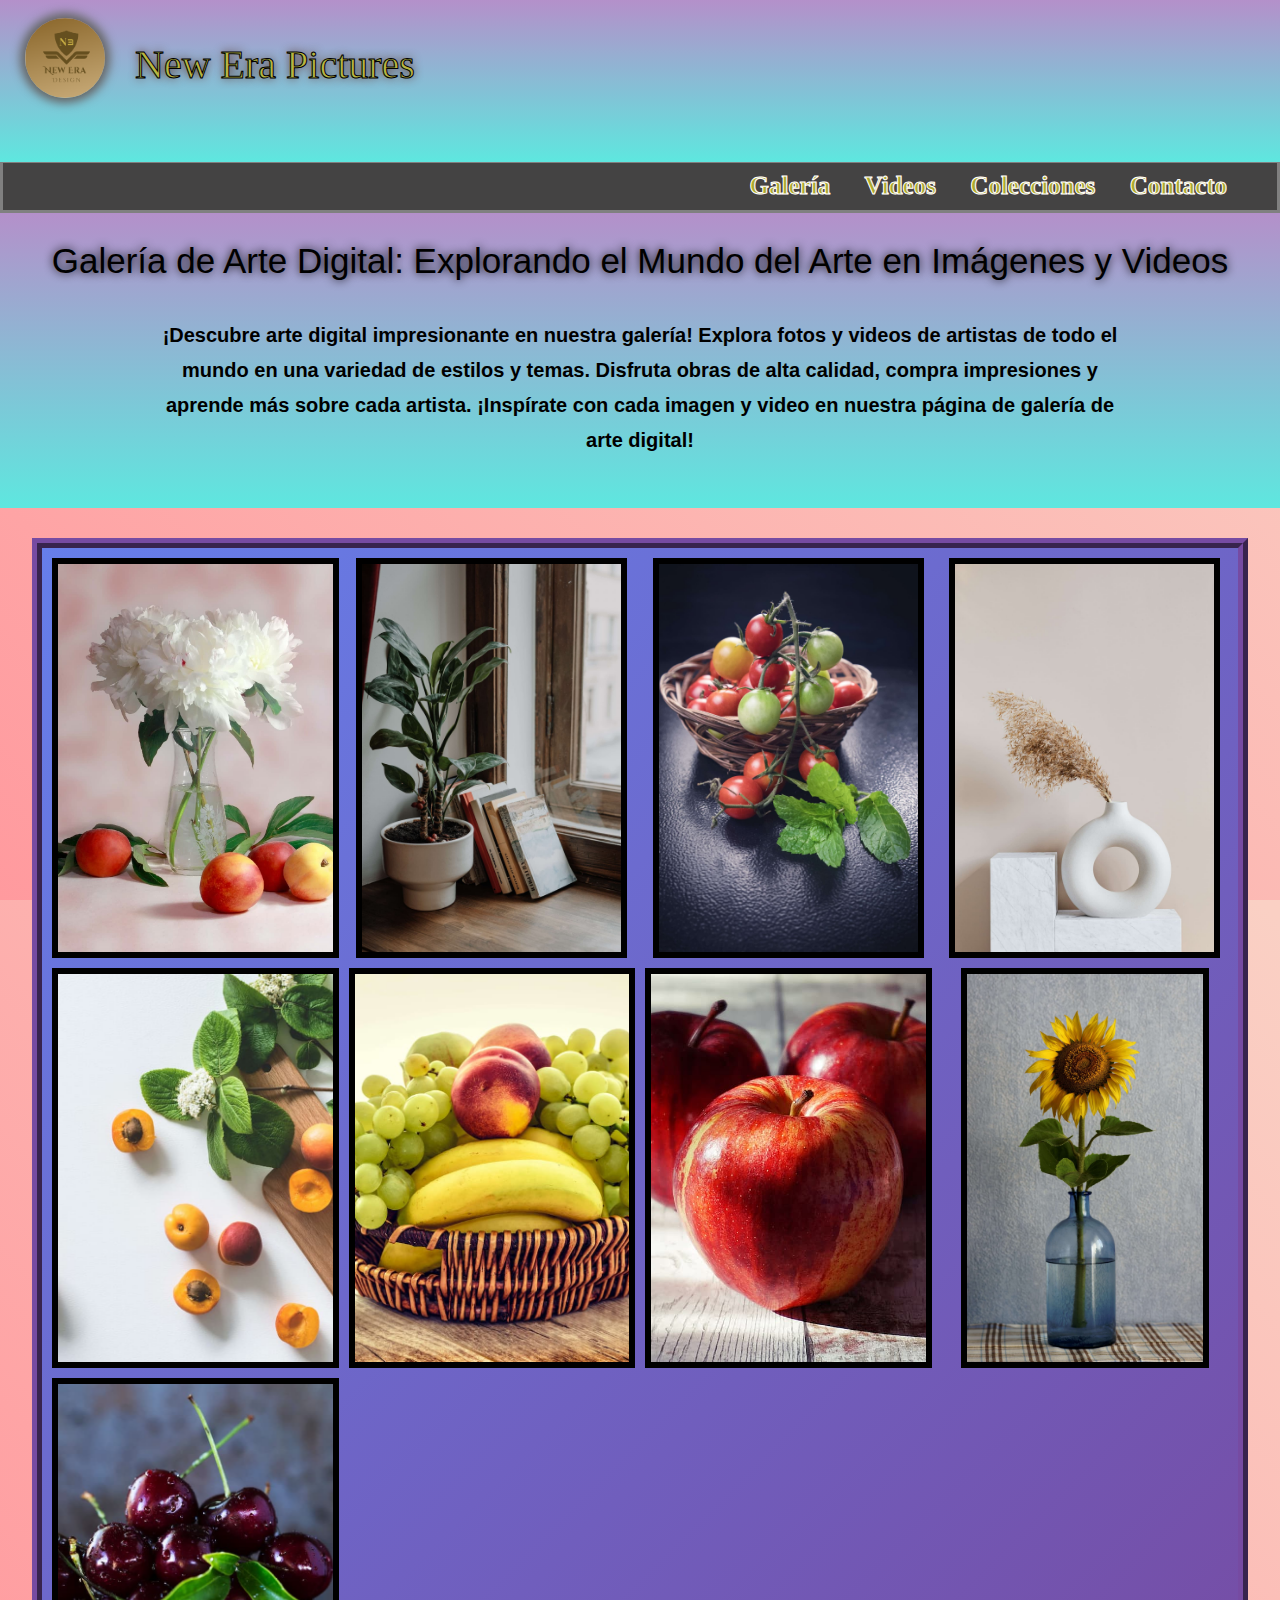
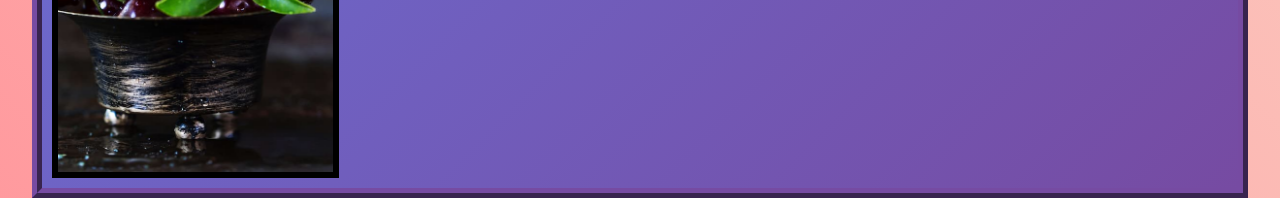
<file: docs/index.html>
<!DOCTYPE html>
<html lang="es">
<head>
    <meta charset="UTF-8">
    <meta http-equiv="X-UA-Compatible" content="IE=edge">
    <meta name="viewport" content="width=device-width, initial-scale=1.0">
    <link rel="stylesheet" href="reset.css">
    <link rel="stylesheet" href="style.css">
    <title>Galery New Era</title>
</head>
<body>
    <header class="encabezado">
        
        <img class="logo" src="imagenes/LogoNewEra.PNG" alt="logo">
        <h1 class="main-title">New Era Pictures</h1>

    </header>

    <nav class="navegacion">
        <ul class="lista">
            <li class="item"><a href="index.html">Galería</a></li>
            <li class="item"><a href="videos.html">Videos</a></li>
            <li class="item"><a href="">Colecciones</a></li>
            <li class="item"><a href="contacto.html">Contacto</a></li>
        </ul>
    </nav>
    
    <main>

        <section class="presenta">
        
        <h1>Galería de Arte Digital: Explorando el Mundo del Arte en Imágenes y Videos</h1>

        <p>¡Descubre arte digital impresionante en nuestra galería! Explora fotos y videos de artistas de todo el mundo en una variedad de estilos y temas. Disfruta obras de alta calidad, compra impresiones y aprende más sobre cada artista. ¡Inspírate con cada imagen y video en nuestra página de galería de arte digital!</p>

        </section>

        <section class="galeria">
           
            <div class="pic"><img class="pic" src="galeria/pexels-anastasiia-1005066 MODIF.jpg" alt="img1" srcset=""></div>
            <div class="pic"><img class="pic" src="galeria/pexels-cottonbro-studio-4153146.jpg" alt="img2" srcset=""></div>
            <div class="pic"><img class="pic" src="galeria/pexels-dapur-melodi-1496266.jpg" alt="img3" srcset=""></div>
            <div class="pic"><img class="pic" src="galeria/pexels-karolina-grabowska-4207892.jpg" alt="img4" srcset=""></div>
            <div class="pic"><img class="pic" src="galeria/pexels-lumn-1028599.jpg" alt="img5" srcset=""></div>
            <div class="pic"><img class="pic" src="galeria/pexels-photomix-company-235294.jpg" alt="img6" srcset=""></div>
            <div class="pic"><img class="pic" src="galeria/pexels-suzy-hazelwood-1510392.jpg" alt="img7" srcset=""></div>
            <div class="pic"><img class="pic" src="galeria/pexels-vadim-bocharov-3823839.jpg" alt="img8" srcset=""></div>
            <div class="pic"><img class="pic" src="galeria/pexels-wendy-van-zyl-1178610.jpg" alt="img9" srcset=""></div>
            
        </section>
     


    </main>
   
</body>
</html>
</file>
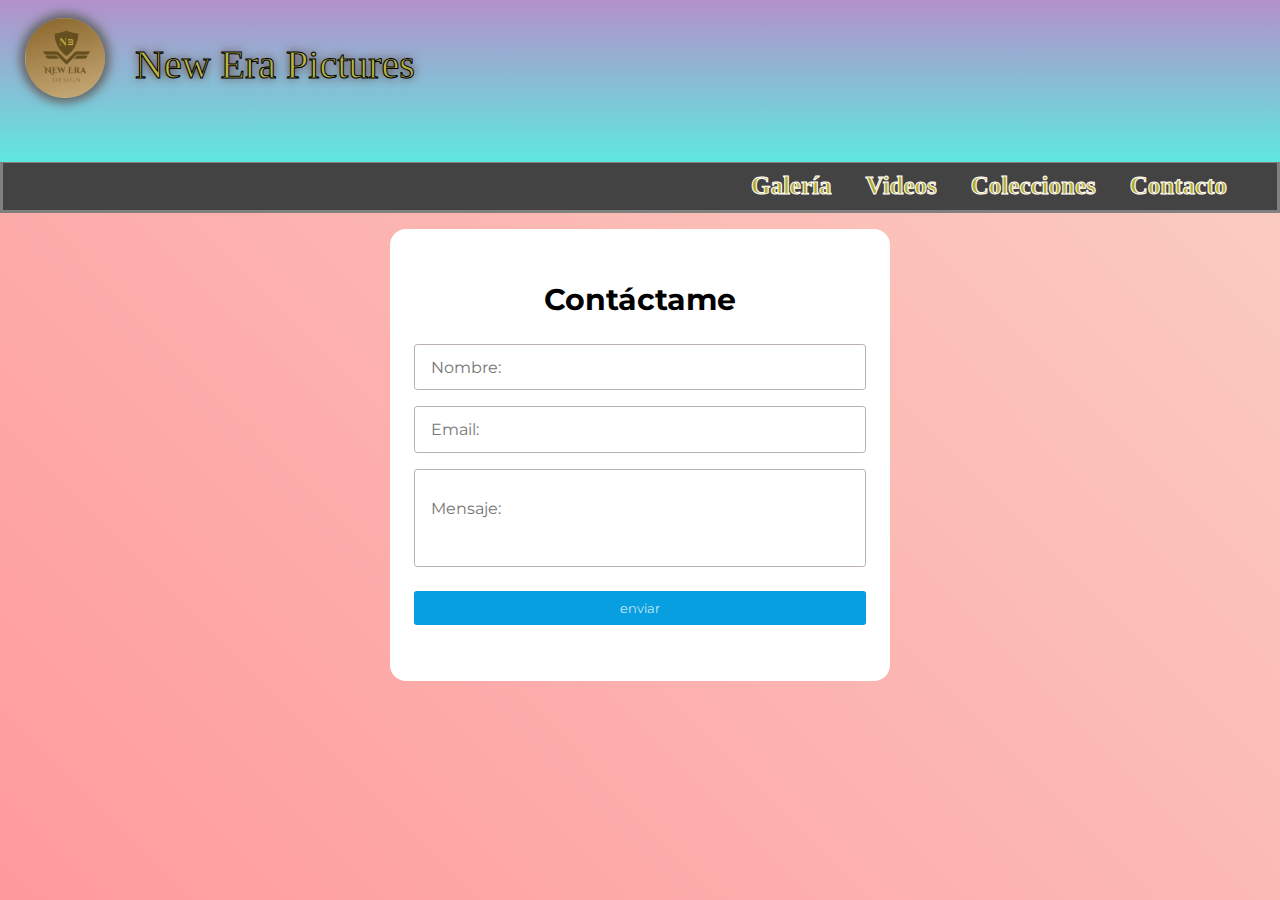
<file: docs/contacto.html>
<!DOCTYPE html>
<html lang="es">
<head>
    <meta charset="UTF-8">
    <meta http-equiv="X-UA-Compatible" content="IE=edge">
    <meta name="viewport" content="width=, initial-scale=1.0">
    <title>Contactost</title>
    <link rel="stylesheet" href="reset.css">
    <link rel="stylesheet" href="style.css">
    <link rel="preconnect" href="https://fonts.googleapis.com">
    <link rel="preconnect" href="https://fonts.gstatic.com" crossorigin>
    <link href="https://fonts.googleapis.com/css2?family=Montserrat:wght@300;400;700&display=swap" rel="stylesheet">
</head>
<body>
    <header class="encabezado">
        
        <img class="logo" src="imagenes/LogoNewEra.PNG" alt="logo">
        <h1 class="main-title">New Era Pictures</h1>

    </header>

    <nav class="navegacion">
        <ul class="lista">
            <li class="item"><a href="index.html">Galería</a></li>
            <li class="item"><a href="videos.html">Videos</a></li>
            <li class="item"><a href="">Colecciones</a></li>
            <li class="item"><a href="contacto.html">Contacto</a></li>
        </ul>
    </nav>

    <form class="form" action="https://formspree.io/f/xdovjbjv"
    method="POST">
        <div class="form_container">
            <h2 class="form_title">Contáctame</h2>
            <input type="text" class="form_input" placeholder="Nombre:" name="name">
            <input type="email" class="form_input" placeholder="Email:" name="email">
            <textarea class="form_input form_input--message" placeholder="Mensaje:" name="message"></textarea>

            <input type="submit" value="enviar" class="form_cta">
        </div>
    </form>


</body>
</html>
</file>
<file: docs/style.css>
*{
    box-sizing: border-box;
}

body{
    background-color: rgb(68, 67, 67);
    width: 100vw;
    height: 100vh;
}

.encabezado{
    height: 18%;
    width: 100vw;
    display: inline-block;
    background: linear-gradient(to top, #5ee7df 0%, #b490ca 100%),url(imagenes/pexels-pixabay-276258.jpg);
    background-size: cover;
    
    
}

.main-title{
    font-size: 40px;
    font-family: Cambria, Cochin, Georgia, Times, 'Times New Roman', serif;
    color: rgb(184, 182, 65);
    text-shadow: 0 0 10px  rgb(83, 33, 18);
    -webkit-text-stroke: 1px black;
    position: absolute;
    top: 5%;
    left: 135px;
    
}

.logo{
    border-radius: 50px;
    box-shadow: 0 0 10px 5px rgb(102, 102, 102);  
    width: 80px;
    height: 80px;
    
    position: absolute;
    top: 2%;
    left: 25px;
    
}

.navegacion{
    height: fit-content;
    width: 100vw;
    background-color: rgb(68, 67, 67);
    border: 3px solid grey;
    margin-top: -5px;
}

.lista{
    text-decoration: none;
    text-align: right;
    margin-right: 50px;
    padding-top: 10px;
}

.item{
    display: inline-block;
    padding-bottom: 1%;
    
}

.item a{
    text-decoration: none;
    color: rgb(172, 170, 45);
    font-size: 25px;
    font-family: Cambria, Cochin, Georgia, Times, 'Times New Roman', serif;
    text-shadow: 0 0 1px  rgb(199, 110, 83);
    margin-left: 30px;
    font-weight: bold;
    -webkit-text-stroke: 1px white;


}

.presenta{
    width: 100vw;
    height: fit-content;
    background-image: linear-gradient(to top, #5ee7df 0%, #b490ca 100%);
    padding: 30px;
}

.presenta h1{
    text-align: center;
    font-size: 35px;
    margin-bottom: 40px;
    text-shadow: 0 0 10px black;
}

.presenta p{
    
    width: 80%;
    margin: 20px auto;
    text-align: center;
    font-family: 'Gill Sans', 'Gill Sans MT', Calibri, 'Trebuchet MS', sans-serif;
    font-size: 20px;
    font-weight: bold;
    border: .1 solid transparent;
    line-height: 35px;
}

.galeria{
    display: grid;
    width: 95%;
    height: auto;
    border: 10px ridge #764ba2;
    margin: 30px auto;
    grid-template-rows: repeat(3, 400px);
    grid-template-columns: repeat(auto-fit, minmax(250px, 1fr));
    grid-auto-flow: dense;
    gap: 10px 10px;
    padding: 10px;
    background-image: linear-gradient(135deg, #667eea 0%, #764ba2 100%);
    
}

.pic{
    color: white;
    border: 3px solid black;
    margin: 0.1px auto;
   
}

.pic img{
    max-width: 100%;
    height: 100%;
    object-fit: cover;
    align-items: center;
    justify-content: center;
    
}

/* ----------------------------------------------------------------------------------------------------
---------------------------------------------------------------------------------------------------- */

@media screen and (max-width:600px) {

    .logo{
        top: 4%;
    }

    .main-title{
        top: 4%;
        left: 50%;
    }


    .navegacion{
    display: flex;
    align-items: center;
    justify-content: center;
    padding-bottom: 10px;
    

    
        
    }

    .lista{
        top: 13%;
        text-align: center;
        margin-right: 0px;
    }

    .item a{
        font-size: 20px;
        margin-left: 5px;
        
    }
    
}

@media screen and (max-width: 912px){
    .navegacion{
        height: fit-content;
    }
}

@media screen and (max-width: 300px){
    .main-title{
        top: 0%;
    }

    .galeria{
        width: auto;
        padding: 0px;
    }
}

@media screen and (orientation: landscape) and (max-width: 920px){
    .navegacion{
        height: fit-content;
    }
}

/* -------------------------------Contacto--------------------------------------------------------------------------------------------------------------
--------------------------------------------------------------------------------------------------------------------------------------------- */

body{
    font-family: 'Montserrat', sans-serif;
    background-image: linear-gradient(45deg, #ff9a9e 0%, #fad0c4 99%, #fad0c4 100%);
    min-height: 100vh;
    width: 100%;
    

}

.form{
    background-color: white;
    width: 90%;
    max-width: 500px;
    
    border-radius: 1em;
    padding: 3.5em 1.5em;
    margin: 1em auto;
    
}

.form_container{
    width: 100%;
    display: grid;
    gap: 1em;
    grid-auto-columns: 100%;
}

.form_title{
    text-align: center;
    font-size: 1.9em;
    margin-bottom: .4em;
    font-weight: bold;
}

.form_input{
    font-family: inherit;
    font-size: 1em;
    padding: .8em 1em;
    outline: none;
    border: none;
    border: 1px solid #bbb0b0;
    border-radius: 0.2em;
}

.form_input--message{
    resize: none;
    padding: 1.8em 1em;
    margin-bottom: .5em;
}

.form_cta{
    font-family: inherit;
    background-color: #089FE0;
    color: #fff;
    border: none;
    font-weight: 300;
    padding: .7em 0;
    border-radius: .2em;
    cursor: pointer;
    
}

@media (max-width:450px){
    .form{
        padding: 3.5em 1em;
    }
}
</file>
